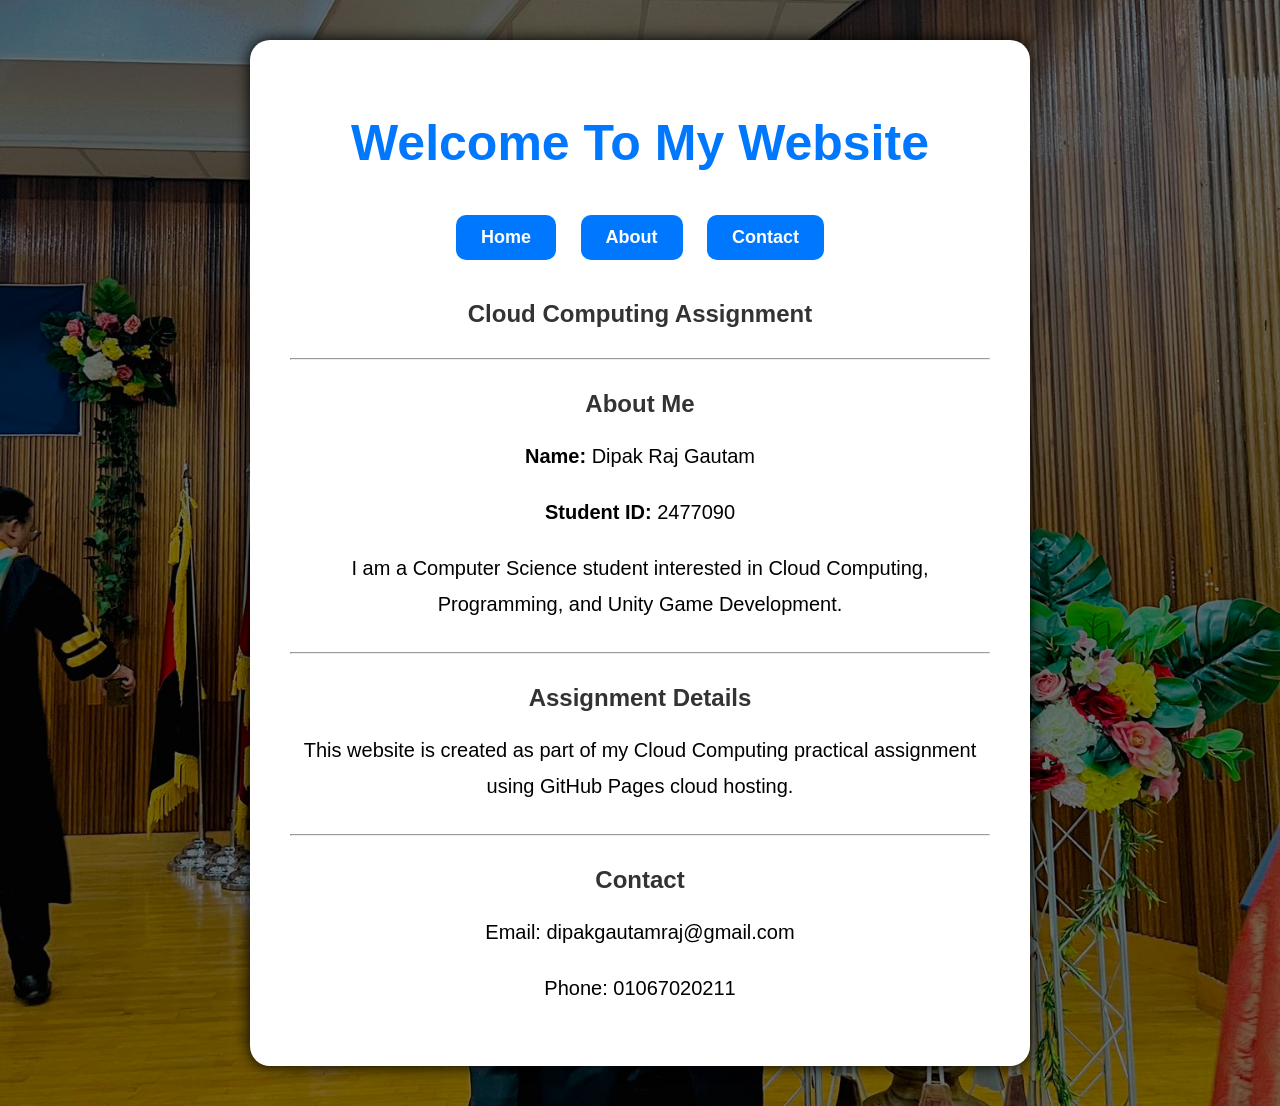
<file: index.html>
<!DOCTYPE html>
<html>

<head>

<title>Dipak Raj Gautam</title>

<link rel="stylesheet" href="style.css">

</head>

<body>

<div class="overlay">

<div class="box">

<h1>Welcome To My Website</h1>

<nav>

<a href="index.html">Home</a>

<a href="about.html">About</a>

<a href="contact.html">Contact</a>

</nav>

<h2>Cloud Computing Assignment</h2>

<hr>

<h2>About Me</h2>

<p><b>Name:</b> Dipak Raj Gautam</p>

<p><b>Student ID:</b> 2477090</p>

<p>
I am a Computer Science student interested in Cloud Computing,
Programming, and Unity Game Development.
</p>

<hr>

<h2>Assignment Details</h2>

<p>
This website is created as part of my Cloud Computing practical assignment using GitHub Pages cloud hosting.
</p>

<hr>

<h2>Contact</h2>

<p>Email: dipakgautamraj@gmail.com</p>

<p>Phone: 01067020211</p>

</div>

</div>

</body>

</html>
</file>
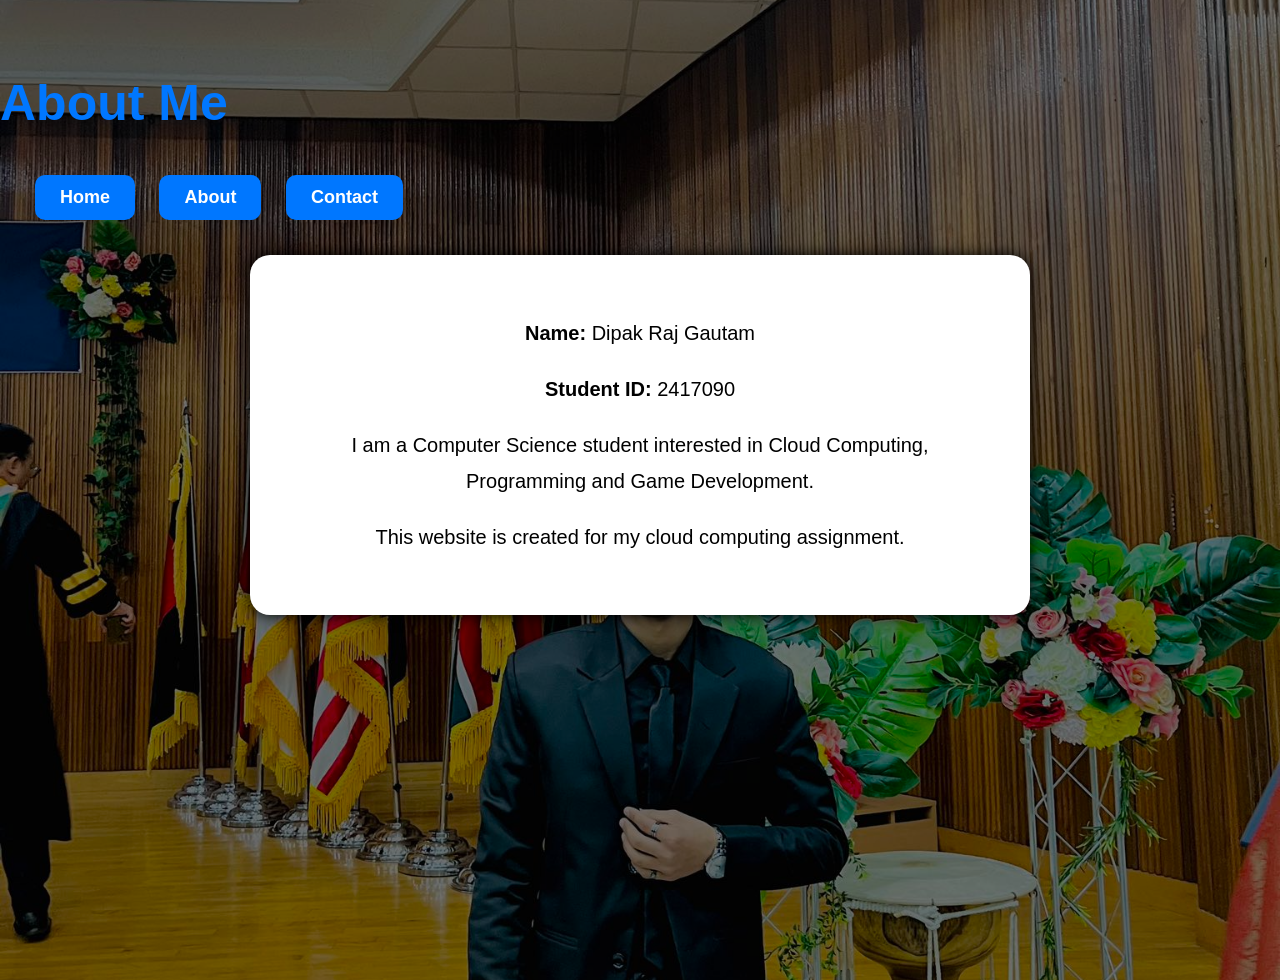
<file: about.html>
<!DOCTYPE html>
<html>

<head>

<title>About</title>

<link rel="stylesheet" href="style.css">

</head>

<body>

<div class="overlay">

<h1>About Me</h1>

<nav>

<a href="index.html">Home</a>

<a href="about.html">About</a>

<a href="contact.html">Contact</a>

</nav>

<div class="box">

<p><b>Name:</b> Dipak Raj Gautam</p>

<p><b>Student ID:</b> 2417090</p>

<p>I am a Computer Science student interested in Cloud Computing, Programming and Game Development.</p>

<p>This website is created for my cloud computing assignment.</p>

</div>

</div>

</body>

</html>
</file>
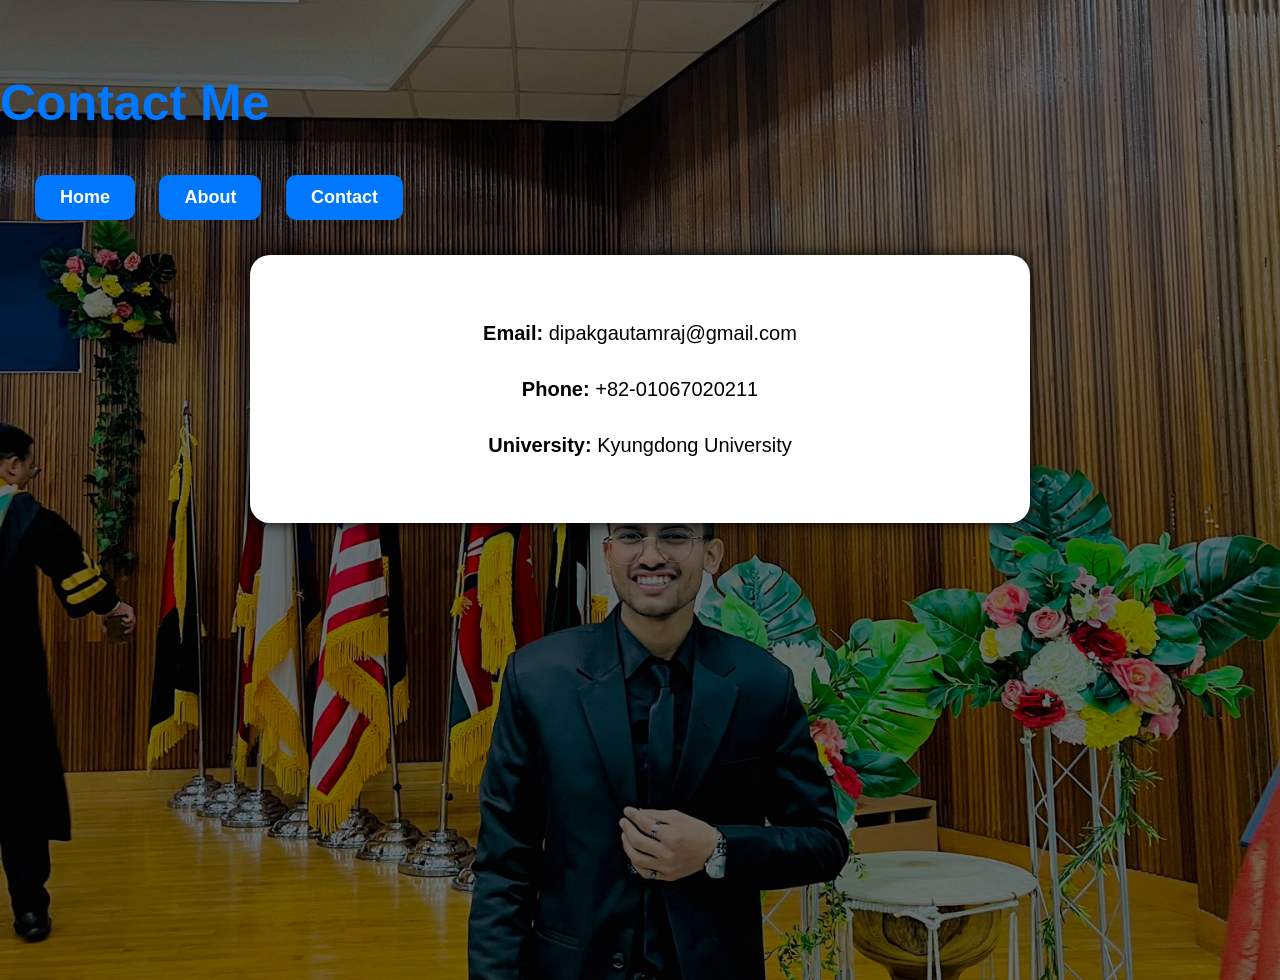
<file: contact.html>
<!DOCTYPE html>
<html>

<head>

<title>Contact</title>

<link rel="stylesheet" href="style.css">

</head>

<body>

<div class="overlay">

<h1>Contact Me</h1>

<nav>

<a href="index.html">Home</a>

<a href="about.html">About</a>

<a href="contact.html">Contact</a>

</nav>

<div class="box">

<p><b>Email:</b> dipakgautamraj@gmail.com</p>

<p><b>Phone:</b> +82-01067020211</p>

<p><b>University:</b> Kyungdong University</p>

</div>

</div>

</body>

</html>
</file>
<file: style.css>
body{

margin:0;
padding:0;

font-family:Arial;

background-image:url('myphoto.jpg');

background-size:cover;

background-position:center;

background-repeat:no-repeat;

min-height:100vh;

}

.overlay{

background-color:rgba(0,0,0,0.5);

min-height:100vh;

padding-top:40px;

padding-bottom:40px;

}

.box{

background-color:white;

width:700px;

margin:auto;

padding:40px;

border-radius:20px;

text-align:center;

box-shadow:0px 0px 15px black;

}

h1{

color:#0077ff;

font-size:50px;

}

h2{

color:#333;

margin-top:30px;

}

nav{

margin:25px;

}

nav a{

text-decoration:none;

background-color:#0077ff;

color:white;

padding:12px 25px;

margin:10px;

border-radius:10px;

font-size:18px;

font-weight:bold;

display:inline-block;

}

nav a:hover{

background-color:#0055cc;

}

p{

font-size:20px;

line-height:1.8;

color:black;

}

hr{

margin-top:30px;
margin-bottom:30px;

}
</file>
